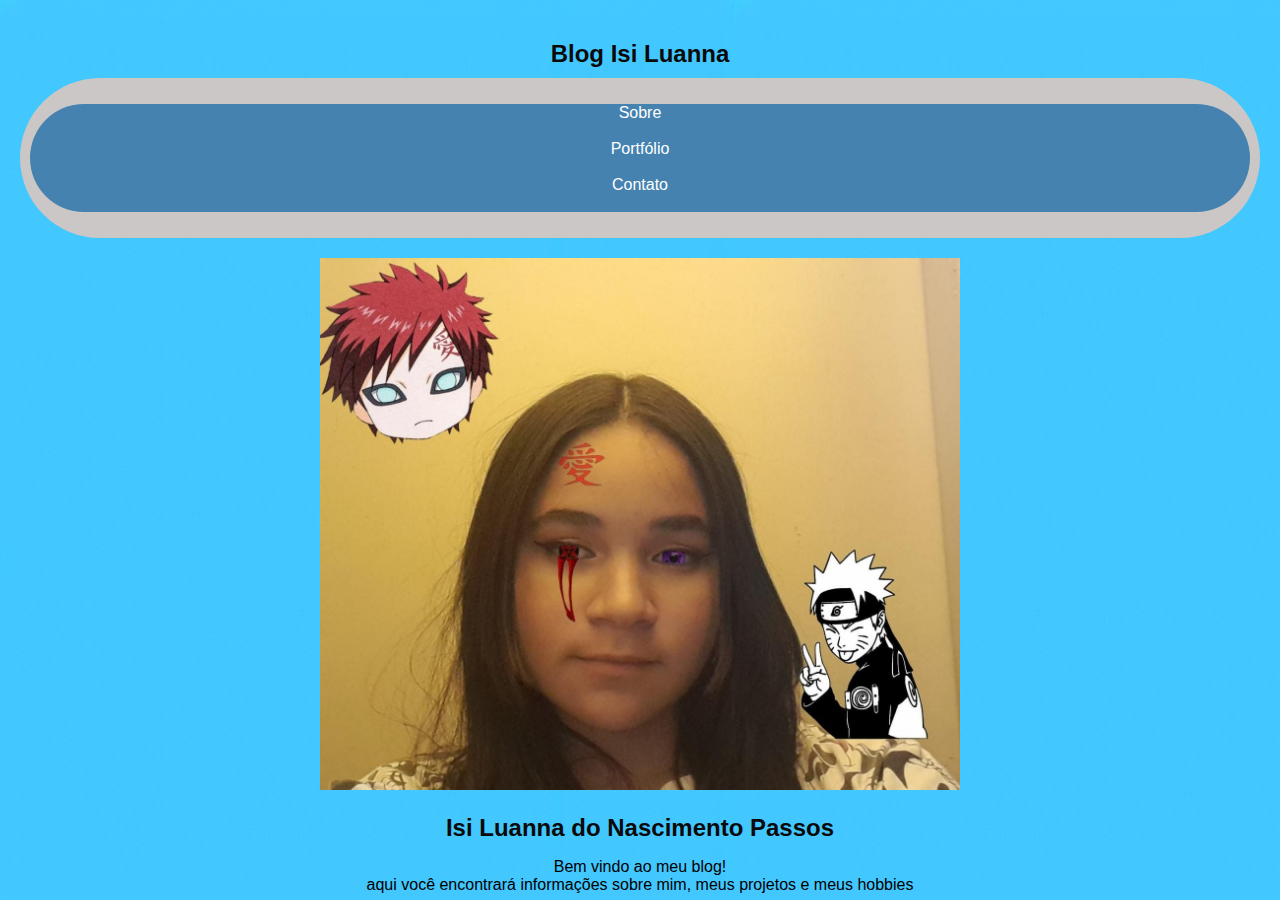
<file: index.html>
<!DOCTYPE html>
  <html>
  <head>
      <meta charset="UTF-8">
      <meta name="viewport" content="width=device-width, initial-scale=1.0">
      <title>Blog Isi Luanna</title>
      <link rel="stylesheet" href="style.css">
  </head>
  <body>
    <header>
    <h2>Blog Isi Luanna</h2>
    <nav class="vila">
      <ul>
        <li><a class="folha" href="sobre.html">Sobre</a></li><br>
        <li><a class="folha" href="portfolio.html">Portfólio</a></li><br>
        <li><a class="folha" href="contato.html">Contato</a></li><br>
      </ul>
    </nav>
    </header>
    <main>
      <img src="naruto.jpg.jpeg" alt="Image description" width="50%">
      <h2>Isi Luanna do Nascimento Passos</h2>
      <p class="">Bem vindo ao meu blog! <br> aqui você encontrará informações sobre mim, meus projetos e meus hobbies</p>
    </main>
    <footer> </footer>
  </body>
</html>
</file>
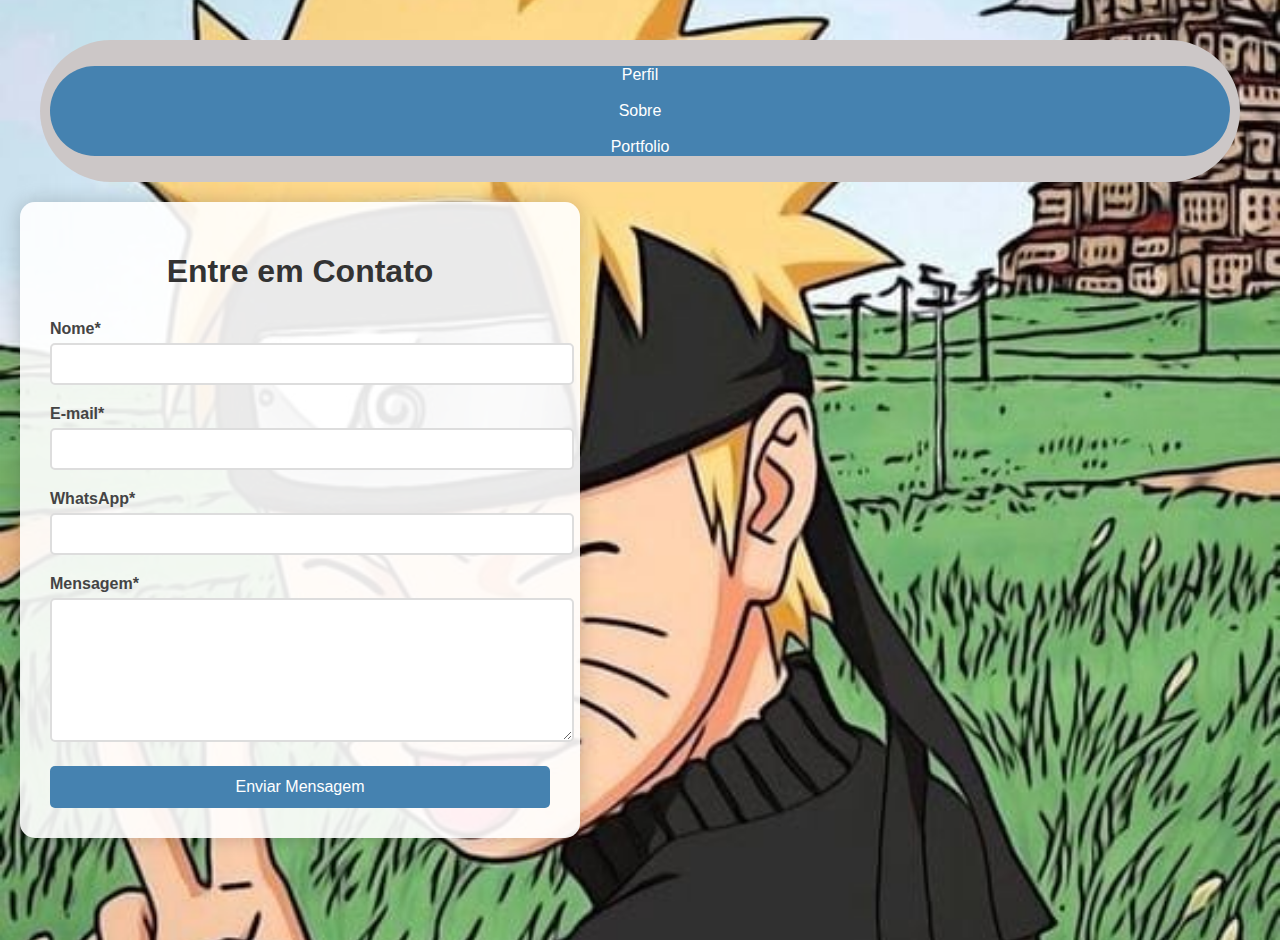
<file: contato.html>
<!DOCTYPE html>
<html>
<head>
    <meta charset="UTF-8">
    <meta name="viewport" content="width=device-width, initial-scale=1.0">
    <title>Contato - Isi Luanna</title>
    <link rel="stylesheet" href="contato.css">
</head>
<body>
    <header>
        <nav class="vila">
          <ul>
            <li><a class="folha" href="index.html">Perfil</a></li><br>
            <li><a class="folha" href="sobre.html">Sobre</a></li><br>
            <li><a class="folha" href="portfolio.html">Portfolio</a></li>
          </ul>
        </nav>
        </header>
<main>
    <div class="container">
        <h1>Entre em Contato</h1>
        <form id="contactForm" onsubmit="return false;">
            <div class="form-group">
                <label for="nome">Nome*</label>
                <input type="text" id="nome" required>
            </div>
            <div class="form-group">
                <label for="email">E-mail*</label>
                <input type="email" id="email" required>
            </div>
            <div class="form-group">
                <label for="whatsapp">WhatsApp*</label>
                <input type="tel" id="whatsapp" required>
            </div>
            <div class="form-group">
                <label for="mensagem">Mensagem*</label>
                <textarea id="mensagem" required></textarea>
            </div>
            <button type="submit" onclick="enviarMensagem()">Enviar Mensagem</button>
        </form>
    </div>
</main>
    <script>
        function enviarMensagem() {
            const nome = document.getElementById('nome').value;
            const email = document.getElementById('email').value;
            const whatsapp = document.getElementById('whatsapp').value;
            const mensagem = document.getElementById('mensagem').value;

            if (nome && email && whatsapp && mensagem) {
                alert('Mensagem enviada com sucesso!');
                document.getElementById('contactForm').reset();
            } else {
                alert('Por favor, preencha todos os campos obrigatórios.');
            }
        }
    </script>
</body>
</html>
</file>
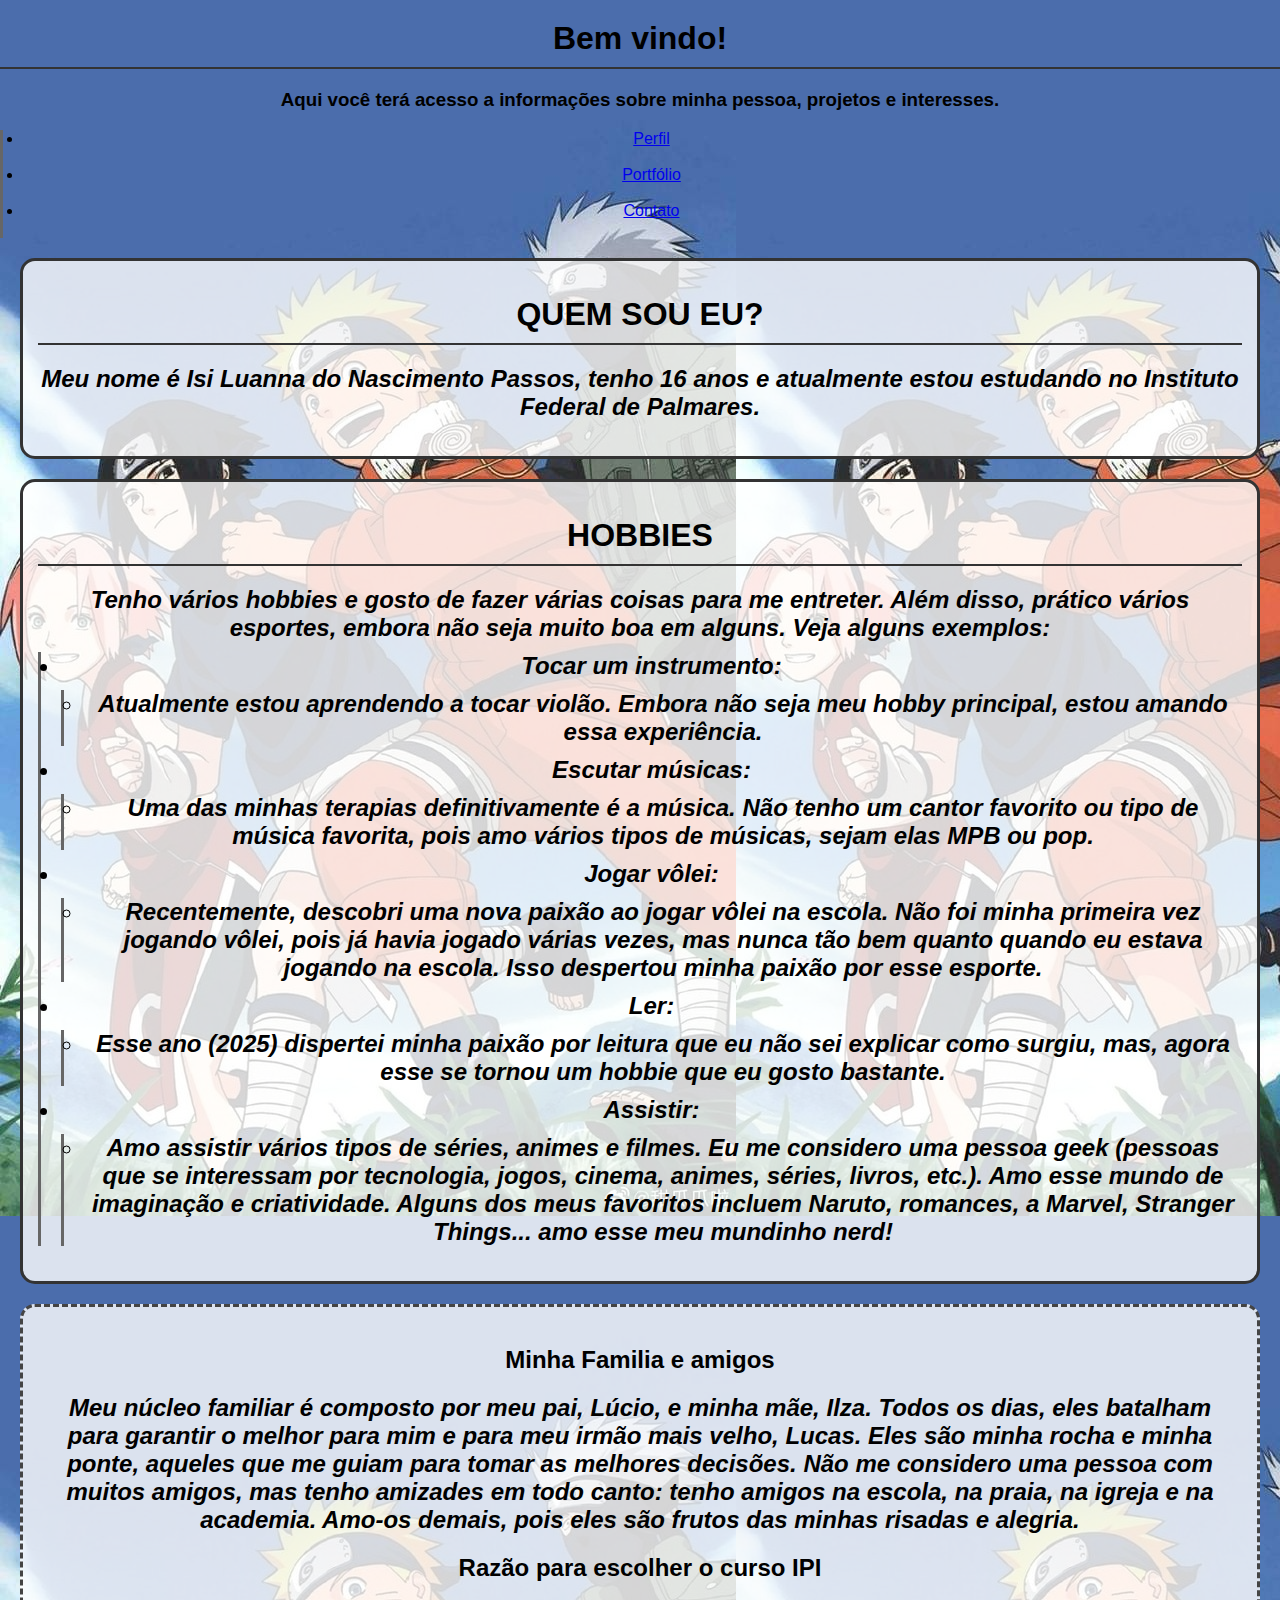
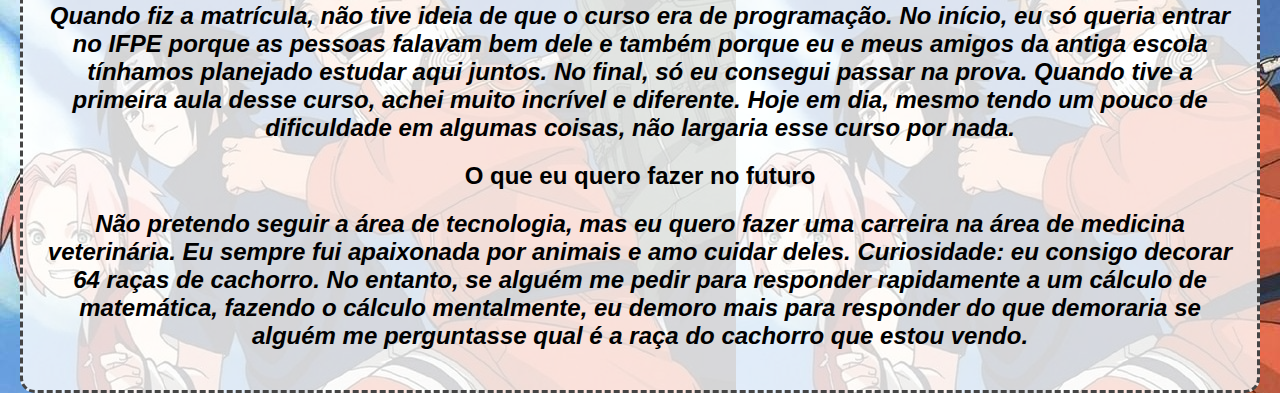
<file: sobre.html>
<!DOCTYPE html>
<html>
  <head>
    <meta charset="UTF-8">
    <title>Blog Isi Luanna</title>
    <link rel="stylesheet" href="sobre.css">
  </head>
  <body>
    <h1>Bem vindo!</h1>
    <h3>Aqui você terá acesso a informações sobre minha pessoa, projetos e interesses.</h3>
    <header>
    <nav class="vila">
      <ul>
        <li><a class="folha" href="index.html">Perfil</a></li><br>
        <li><a class="folha" href="portfolio.html">Portfólio</a></li><br>
        <li><a class="folha" href="contato.html">Contato</a></li><br>
      </ul>
    </nav>
    </header>
    <section class="eu">
      <h1>QUEM SOU EU?</h1>
      <h2>
        <i>Meu nome é Isi Luanna do Nascimento Passos, tenho 16 anos e atualmente estou estudando no Instituto Federal de Palmares.</i>
      </h2>
    </section>
    
    <section class="hobbies">
      <h1>HOBBIES</h1>
      <h2><i>
        Tenho vários hobbies e gosto de fazer várias coisas para me entreter. Além disso, prático vários esportes, embora não seja muito boa em alguns. Veja alguns exemplos:
        <ul>
          <li>Tocar um instrumento:
            <ul>
              <li>Atualmente estou aprendendo a tocar violão. Embora não seja meu hobby principal, estou amando essa experiência.</li>
            </ul>
          </li>
          <li>Escutar músicas:
            <ul>
              <li>Uma das minhas terapias definitivamente é a música. Não tenho um cantor favorito ou tipo de música favorita, pois amo vários tipos de músicas, sejam elas MPB ou pop.</li>
            </ul>
          </li>
          <li>Jogar vôlei:
            <ul>
              <li>Recentemente, descobri uma nova paixão ao jogar vôlei na escola. Não foi minha primeira vez jogando vôlei, pois já havia jogado várias vezes, mas nunca tão bem quanto quando eu estava jogando na escola. Isso despertou minha paixão por esse esporte.</li>
            </ul>
          </li>
          <li>Ler:
            <ul>
              <li>Esse ano (2025) dispertei minha paixão por leitura que eu não sei explicar como surgiu, mas, agora esse se tornou um hobbie que eu gosto bastante.</li>
            </ul>
          </li>
          <li>Assistir:
            <ul>
              <li>Amo assistir vários tipos de séries, animes e filmes. Eu me considero uma pessoa geek (pessoas que se interessam por tecnologia, jogos, cinema, animes, séries, livros, etc.). Amo esse mundo de imaginação e criatividade. Alguns dos meus favoritos incluem Naruto, romances, a Marvel, Stranger Things... amo esse meu mundinho nerd!</li>
            </ul>
          </li>
        </ul>
      </i></h2>
    </section>

    <section class="familia">
      <h2>Minha Familia e amigos</h2>
      <h2><i>
        Meu núcleo familiar é composto por meu pai, Lúcio, e minha mãe, Ilza. Todos os dias, eles batalham para garantir o melhor para mim e para meu irmão mais velho, Lucas. Eles são minha rocha e minha ponte, aqueles que me guiam para tomar as melhores decisões. Não me considero uma pessoa com muitos amigos, mas tenho amizades em todo canto: tenho amigos na escola, na praia, na igreja e na academia. Amo-os demais, pois eles são frutos das minhas risadas e alegria.
      </i></h2>
      
      <h2>Razão para escolher o curso IPI</h2>
      <h2><i>
        Quando fiz a matrícula, não tive ideia de que o curso era de programação. No início, eu só queria entrar no IFPE porque as pessoas falavam bem dele e também porque eu e meus amigos da antiga escola tínhamos planejado estudar aqui juntos. No final, só eu consegui passar na prova. Quando tive a primeira aula desse curso, achei muito incrível e diferente. Hoje em dia, mesmo tendo um pouco de dificuldade em algumas coisas, não largaria esse curso por nada.
      </i></h2>

      <h2>O que eu quero fazer no futuro</h2>
      <h2><i>
        Não pretendo seguir a área de tecnologia, mas eu quero fazer uma carreira na área de medicina veterinária. Eu sempre fui apaixonada por animais e amo cuidar deles. Curiosidade: eu consigo decorar 64 raças de cachorro. No entanto, se alguém me pedir para responder rapidamente a um cálculo de matemática, fazendo o cálculo mentalmente, eu demoro mais para responder do que demoraria se alguém me perguntasse qual é a raça do cachorro que estou vendo.
      </i> </h2>
    </section>
  </body>
</html>
</file>
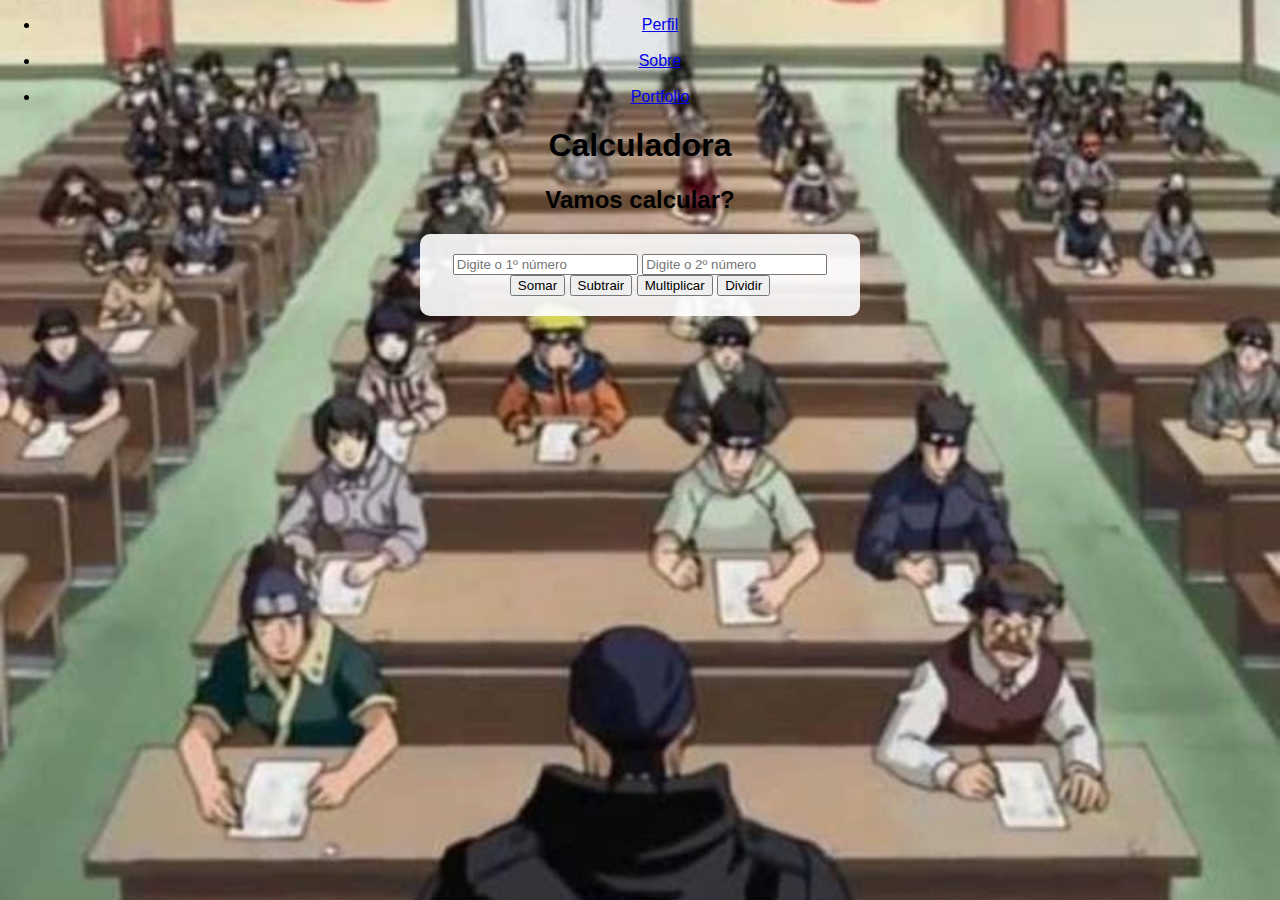
<file: portfolio/calculadora/indexCalculadora.html>
<!DOCTYPE html>
<html>
<head>
  <meta charset="utf-8">
  <meta name="viewport" content="width=device-width">
  <title>Calculadora</title>
  <link href="styleCalculadora.css" rel="stylesheet" type="text/css" />
</head>
<body>
  <header>
    <nav class="vila">
      <ul>
        <li><a class="folha" href="index.html">Perfil</a></li><br>
        <li><a class="folha" href="sobre.html">Sobre</a></li><br>
        <li><a class="folha" href="portfolio.html">Portfolio</a></li>
      </ul>
    </nav>
    </header>
  <h1>Calculadora</h1>
  <h2>Vamos calcular?</h2>
  <div class="calculator">
    <input id="number1" type="number" placeholder="Digite o 1º número" />
    <input id="number2" type="number" placeholder="Digite o 2º número" />
    <div class="buttons">
      <button onclick="calcular('soma')">Somar</button>
      <button onclick="calcular('subtracao')">Subtrair</button>
      <button onclick="calcular('multiplicacao')">Multiplicar</button>
      <button onclick="calcular('divisao')">Dividir</button>
    </div>
    <div id="resultado"></div>
  </div>
  <main> 
  <script src="scriptCalculadora.js"></script>
  </main>
</body>
</html>
</file>
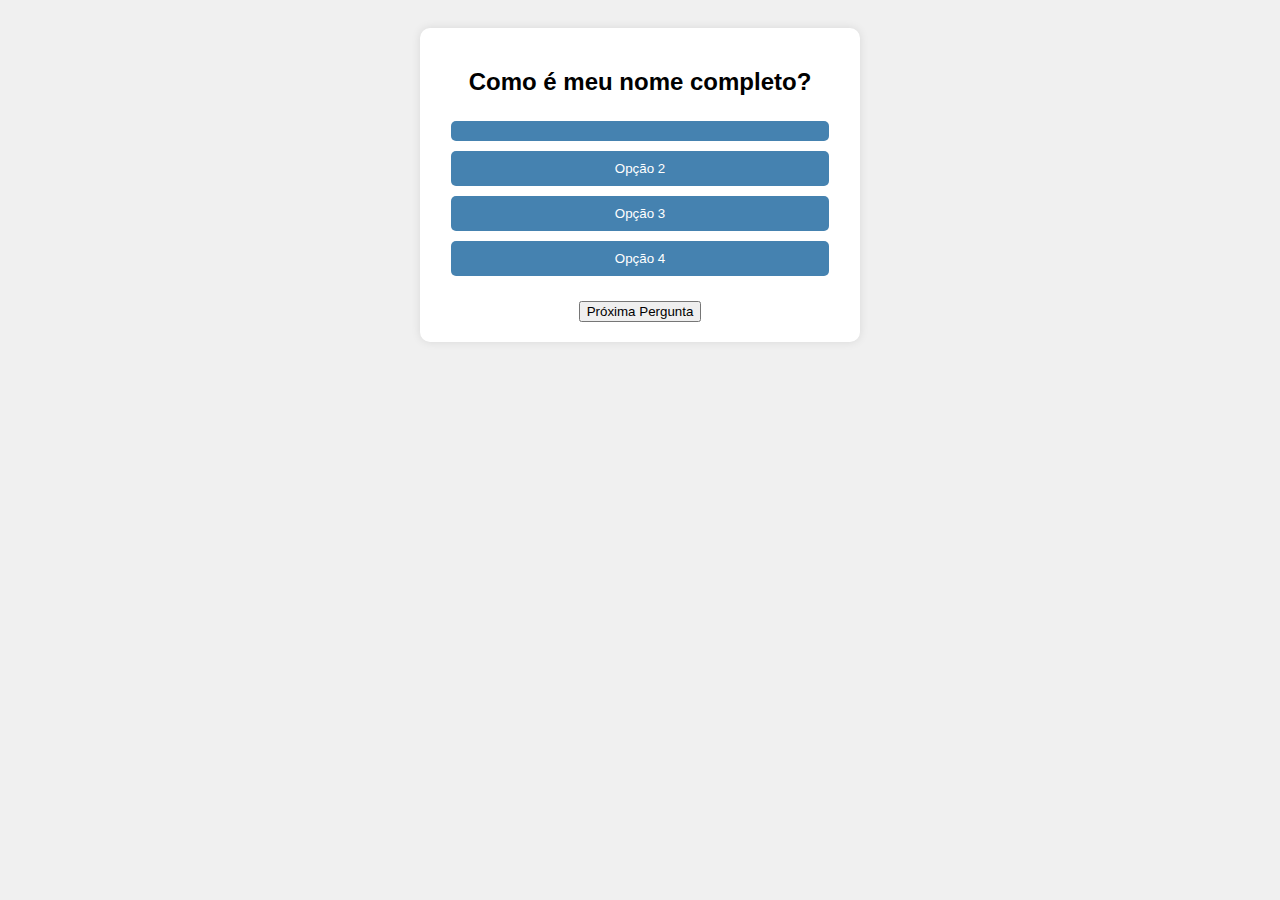
<file: portfolio/quiz/indexQuiz.html>
<!DOCTYPE html>
<html lang="pt-BR">
<head>
    <meta charset="UTF-8">
    <meta name="viewport" content="width=device-width, initial-scale=1.0">
    <link rel="stylesheet" href="styleQuiz.css">
    <title>Quiz</title>
</head>
<body>
    <div class="quiz-container">
        <h2 id="pergunta">Como é meu nome completo?</h2>
        <div class="options">
            <button class="option" onclick="verificarResposta(0)"></button>
            <button class="option" onclick="verificarResposta(1)">Opção 2</button>
            <button class="option" onclick="verificarResposta(2)">Opção 3</button>
            <button class="option" onclick="verificarResposta(3)">Opção 4</button>
        </div>
        <div id="resultado"></div>
        <button onclick="proximaPergunta()">Próxima Pergunta</button>
    </div>
    <script src="scriptQuiz.js"></script>
</body>
</html>
</file>
<file: style.css>
html {
  height: 100%;
  width: 100%;
}

body {
  background-image: url('imagemDeFundo.jpg');
  font-family: Arial, sans-serif;
  margin: 0;
  padding: 0;
  text-align: center;
}
header {
  color: #fff;
  padding: 20px;
  text-align: center;
}

h2 {
  color: #0a0a0a;
  font-size: 24px;
  margin-bottom: 10px;
}

.vila{
  background-color: #ccc7c7;
  padding: 10px;
  border-radius: 150px;
  border-width: 150%;
}

nav ul {
  list-style-type: none;
  margin: 50 90px;
  padding: 0;
  background-color: #4582b0;
  border-radius: 90px;
}

nav a.folha {
  color: #ffffff;
  text-decoration: none;
  margin: 0 10px;
}

nav a.folha:hover {
  color: #a82929;
}
</file>
<file: contato.css>
body {
  background-image: url('contato.jepg.jpeg');
  background-size: cover;
  background-position: center;
  font-family: Arial, sans-serif;
  margin: 0;
  padding: 20px;
  min-height: 100vh;
  justify-content: center;
  align-items: center;
}

header {
  color: #fff;
  padding: 20px;
  text-align: center;
}

h2 {
  color: #0a0a0a;
  font-size: 24px;
  margin-bottom: 10px;
}

nav {
  background-color: #ccc7c7;
  padding: 10px;
  border-radius: 150px;
  border-width: 150%;
}

nav ul {
  list-style-type: none;
  margin: 50 90px;
  padding: 0;
  background-color: #4582b0;
  border-radius: 90px;
}

nav a.folha {
  color: #ffffff;
  text-decoration: none;
  margin: 0 10px;
}

nav a.folha:hover {
  color: #a82929;
}

.container {
  background-color: rgba(255, 255, 255, 0.9);
  padding: 30px;
  border-radius: 15px;
  box-shadow: 0 0 20px rgba(0, 0, 0, 0.2);
  width: 100%;
  max-width: 500px;
}

h1 {
  text-align: center;
  color: #333;
  margin-bottom: 30px;
}

.form-group {
  margin-bottom: 20px;
}

label {
  display: block;
  margin-bottom: 5px;
  color: #444;
  font-weight: bold;
}

input, textarea {
  width: 100%;
  padding: 10px;
  border: 2px solid #ddd;
  border-radius: 5px;
  font-size: 16px;
  transition: border-color 0.3s;
}

input:focus, textarea:focus {
  border-color: #4582b0;
  outline: none;
}

textarea {
  height: 120px;
  resize: vertical;
}

button {
  background-color: #4582b0;
  color: white;
  padding: 12px 25px;
  border: none;
  border-radius: 5px;
  cursor: pointer;
  width: 100%;
  font-size: 16px;
  transition: background-color 0.3s;
}

button:hover {
  background-color: #3671a0;
}

@media (max-width: 600px) {
  .container {
      padding: 20px;
      margin: 10px;
  }
}
</file>
<file: sobre.css>
html {
  height: 100%;
  width: 100%;
}

body {
  background-image: url('friends1.jpeg');
  font-family: Arial, sans-serif;
  margin: 0;
 padding: 0;
  text-align: center;
}

section {
  border: 3px solid #333;
  border-radius: 15px;
  margin: 20px;
  padding: 15px;
  background-color: rgba(255, 255, 255, 0.8);
}

h1 {
  border-bottom: 2px solid #333;
  padding-bottom: 10px;
  margin: 20px 0;
}

ul {
  border-left: 3px solid #666;
  padding-left: 20px;
  margin: 10px 0;
}

.familia {
  border: 3px dashed #444;
  margin: 20px;
  padding: 20px;
}
</file>
<file: portfolio/calculadora/styleCalculadora.css>
html {
  height: 100%;
  width: 100%;
}

body {
  background-image: url('../../prova.jpeg');
  background-size: cover;
  background-position: center;
  font-family: Arial, sans-serif;
  margin: 0;
  padding: 0;
  text-align: center;
}
.calculator {
  background-color: rgba(255, 255, 255, 0.9);
  padding: 20px;
  border-radius: 10px;
  margin: 20px auto;
  max-width: 400px;
}
</file>
<file: portfolio/quiz/styleQuiz.css>
body {
  font-family: Arial, sans-serif;
  background-color: #f0f0f0;
  text-align: center;
  padding: 20px;
}
.quiz-container {
  background-color: #ffffff;
  border-radius: 10px;
  padding: 20px;
  box-shadow: 0 0 10px rgba(0, 0, 0, 0.1);
  max-width: 400px;
  margin: auto;
}
.options {
  margin: 20px 0;
}
button.option {
  background-color: #4582b0;
  color: white;
  border: none;
  padding: 10px;
  margin: 5px;
  cursor: pointer;
  border-radius: 5px;
  width: calc(100% - 22px);
}
button.option:hover {
  background-color: #3671a0;
}
</file>
